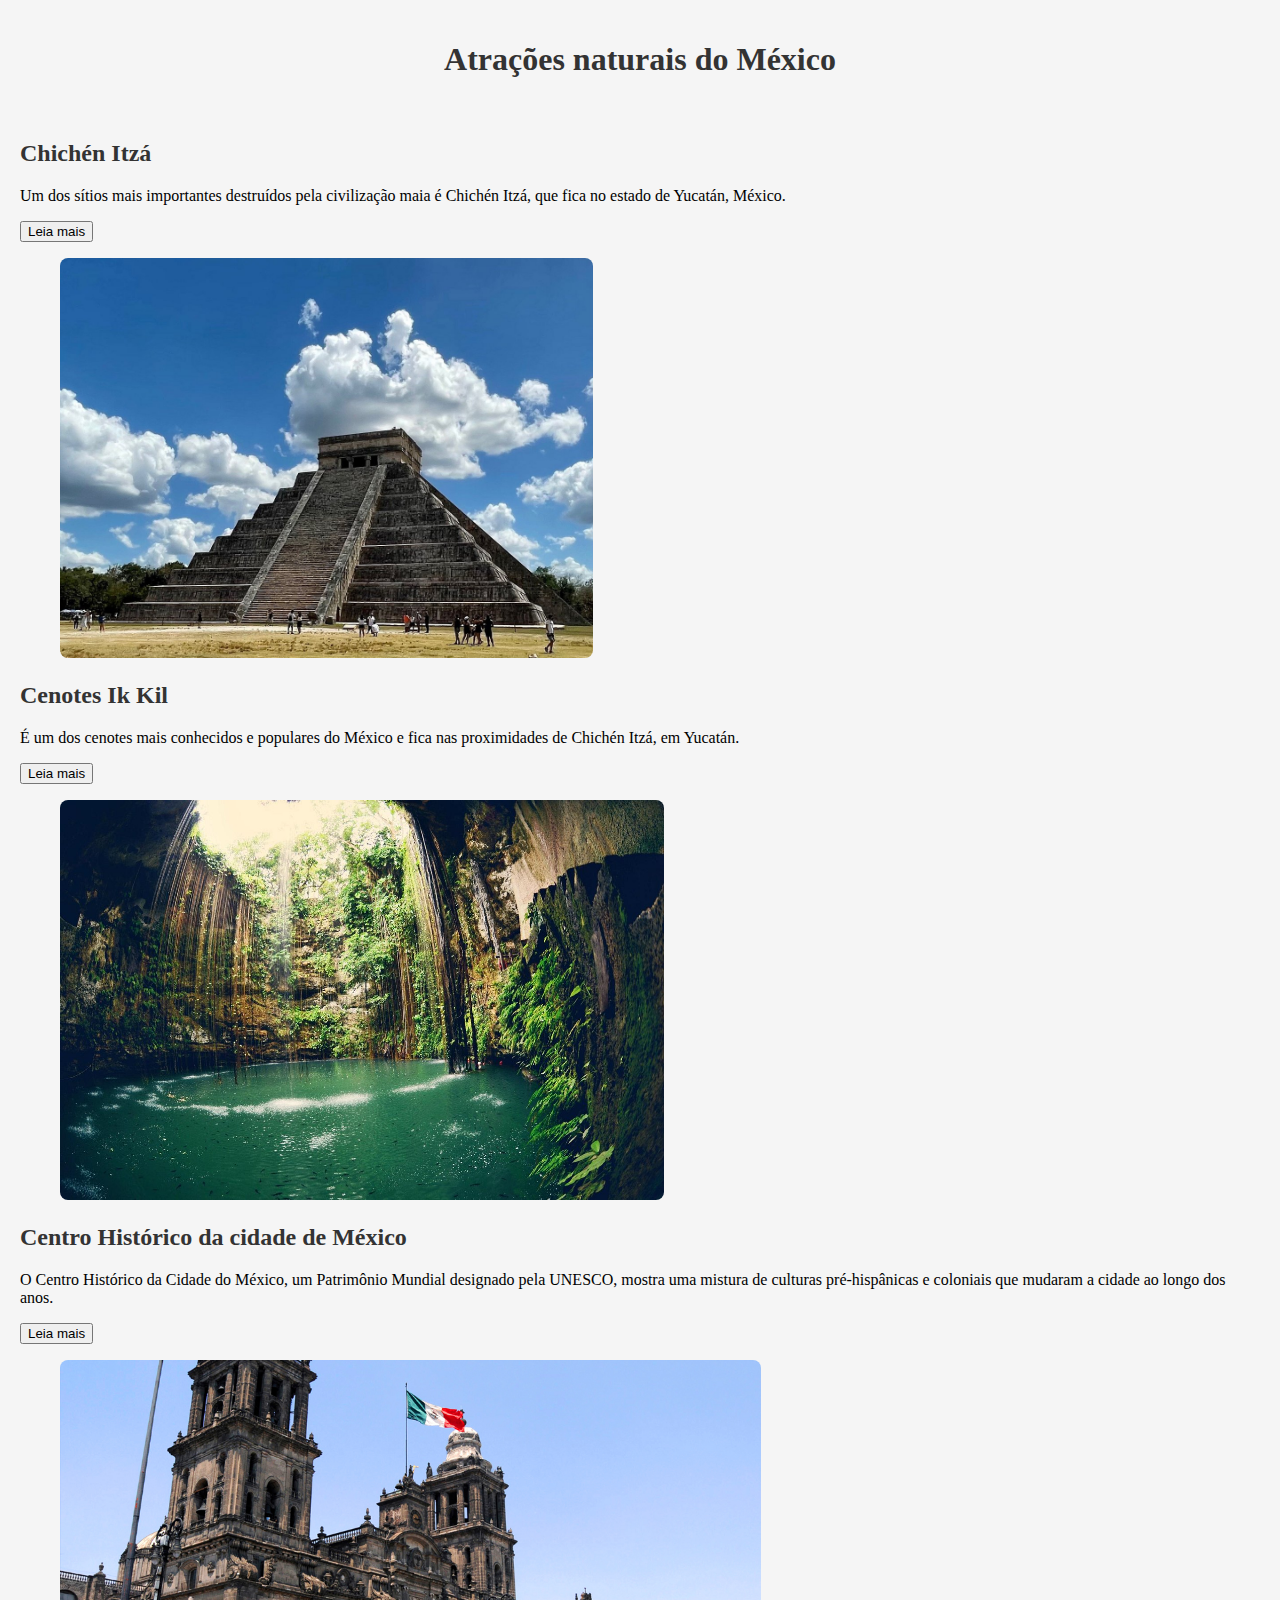
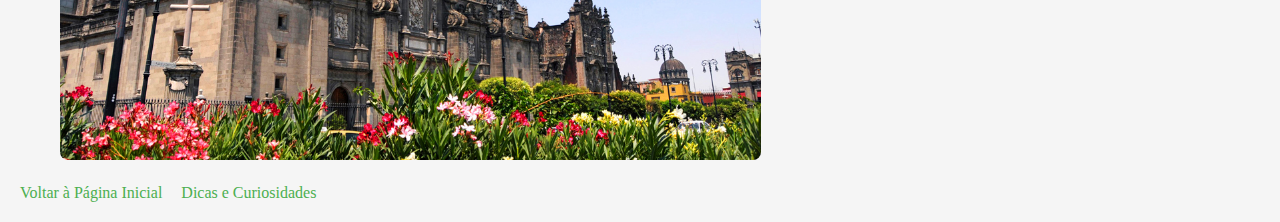
<file: assets/pages/index.html>
<!DOCTYPE html>
<html lang="pt-br">
<head>
  <meta charset="UTF-8">
  <meta name="viewport" content="width=device-width, initial-scale=1.0">
  <title>Atrações Naturais</title>
  <link rel="stylesheet" href="/assets/css/style.css">
</head>
<body>
  <header>
    <h1>Atrações naturais do México</h1>
  </header>
  <main>
    <section>
      <h2>Chichén Itzá</h2>
      <p>
        Um dos sítios mais importantes destruídos pela civilização maia é Chichén Itzá, que fica no estado de Yucatán, México.
        <span id="more-chichen" style="display: none;">
          Entre os séculos IX e XII dC, a cidade foi um centro importante para política, economia e religião. Uma das estruturas mais conhecidas do local é a Pirâmide de Kukulcán, também chamada El Castillo. A pirâmide, com o templo no topo, mede aproximadamente 30 metros de altura. Possui quatro escadas principais com 91 degraus cada, totalizando 365 degraus, que representam o ciclo solar. A orientação da pirâmide está ligada a eventos astronômicos como os equinócios, quando a luz solar cria a ilusão de uma serpente deslizando pelas escadas, representando Kukulcán, a representação maia da serpente emplumada.
        </span>
      </p>
      <button onclick="document.getElementById('more-chichen').style.display='block'; this.style.display='none';">Leia mais</button>
      <figure>
        <a href="/images/photo5jpg.jpg">
          <img src="/images/photo5jpg.jpg" height="200px" alt="Pirâmides Chichén">
        </a>
      </figure>
    </section>
    <section>
      <h2>Cenotes Ik Kil</h2>
      <p>
        É um dos cenotes mais conhecidos e populares do México e fica nas proximidades de Chichén Itzá, em Yucatán.
        <span id="more-cenotes" style="display: none;">
          Os cenotes, que são formados pela erosão de rochas calcárias, são comuns na península de Yucatán, e Ik Kil é um dos mais notáveis por sua beleza. Sua água cristalina, com aproximadamente 26 metros de profundidade, é rodeada por uma abundância de vegetação que desce pelas laterais das paredes rochosas, criando uma sensação de paraíso. A temperatura média da água do cenote é de 25 graus Celsius, o que o torna um lugar agradável para nadar e relaxar, especialmente depois de visitar o sítio arqueológico de Chichén Itzá. O cenote tem escadas que levam diretamente à água, tornando-o acessível aos visitantes, aumentando sua popularidade como destino turístico.
        </span>
      </p>
      <button onclick="document.getElementById('more-cenotes').style.display='block'; this.style.display='none';">Leia mais</button>
      <figure>
        <a href="/images/eco-arqueological-park.jpg">
          <img src="/images/eco-arqueological-park.jpg" height="200px" alt="Cenotes Ik Kil">
        </a>
      </figure>
    </section>
    <section>
      <h2>Centro Histórico da cidade de México</h2>
      <p>
        O Centro Histórico da Cidade do México, um Patrimônio Mundial designado pela UNESCO, mostra uma mistura de culturas pré-hispânicas e coloniais que mudaram a cidade ao longo dos anos.
        <span id="more-centro" style="display: none;">
          O Zócalo, ou Praça da Constituição, é um dos destaques do local; é uma das maiores praças públicas do mundo e serve como epicentro de eventos culturais, políticos e sociais. Os edifícios icônicos do Zócalo incluem o Palácio Nacional, onde estão os murais históricos de Diego Rivera, e a Catedral Metropolitana, que é uma das maiores catedrais da América Latina. O Centro Histórico é um excelente exemplo de como coexistem várias civilizações, como as ruínas da antiga Tenochtitlán, a capital do Império Asteca, misturadas com edifícios coloniais espanhóis.
        </span>
      </p>
      <button onclick="document.getElementById('more-centro').style.display='block'; this.style.display='none';">Leia mais</button>
      <figure>
        <a href="/images/centro-historico-cidade-do-mexico-5.jpg">
          <img src="/images/centro-historico-cidade-do-mexico-5.jpg" height="200px" alt="Centro Histórico da cidade de México">
        </a>
      </figure>
    </section>
    <nav>
      <ul>
        <li><a href="index.html">Voltar à Página Inicial</a></li>
        <li><a href="pagina3.html">Dicas e Curiosidades</a></li>
      </ul>
    </nav>
  </main>
</body>
</html>
</file>
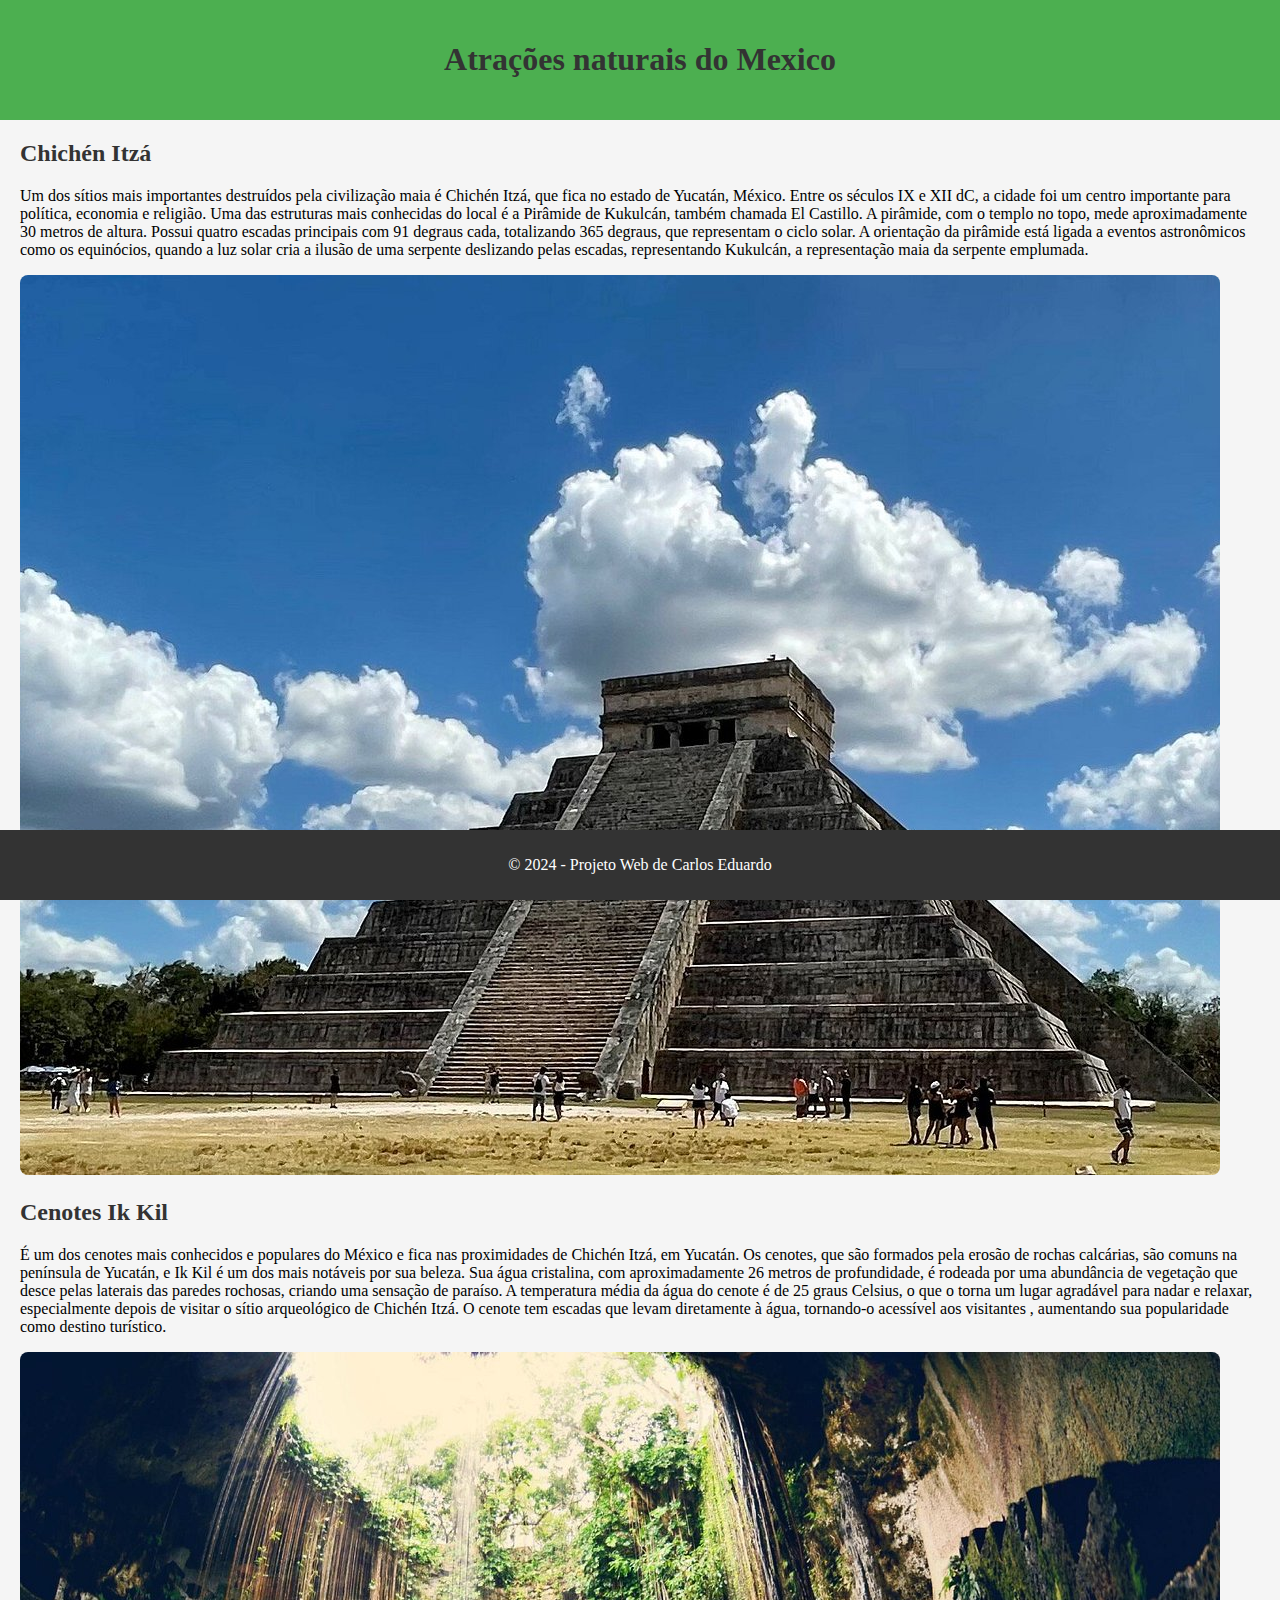
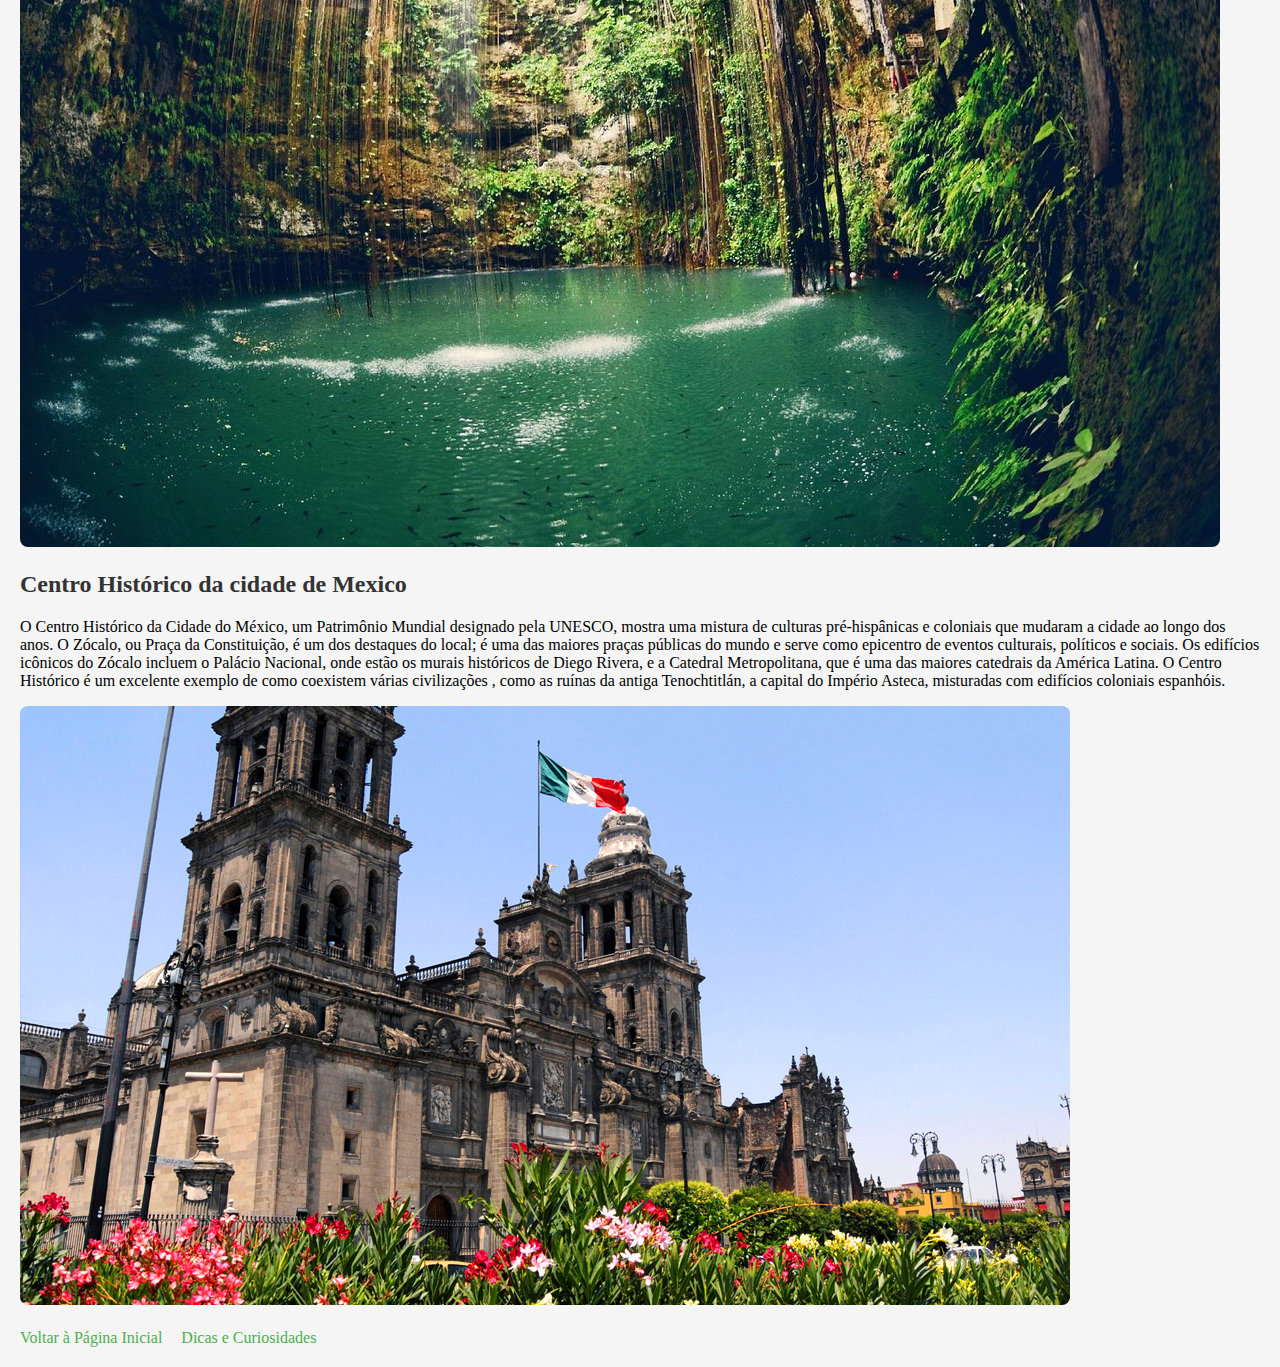
<file: pagina2.html>
<!DOCTYPE html>
<html lang="pt-br">
<head>
  <meta charset="UTF-8">
  <meta name="viewport" content="width=device-width, initial-scale=1.0">
  <title>Atrações Naturais</title>
  <link rel="stylesheet" href="style.css">
</head>
<body>
  <header>
    <h1>Atrações naturais do Mexico</h1>
  </header>
  <main>
    <section>
      <h2>Chichén Itzá</h2>
      <p>Um dos sítios mais importantes destruídos pela civilização maia é Chichén Itzá, que fica no estado de Yucatán, México. Entre os séculos IX e XII dC, a cidade foi um centro importante para política, economia e religião. Uma das estruturas mais conhecidas do local é a Pirâmide de Kukulcán, também chamada El Castillo. A pirâmide, com o templo no topo, mede aproximadamente 30 metros de altura. Possui quatro escadas principais com 91 degraus cada, totalizando 365 degraus, que representam o ciclo solar. A orientação da pirâmide está ligada a eventos astronômicos como os equinócios, quando a luz solar cria a ilusão de uma serpente deslizando pelas escadas, representando Kukulcán, a representação maia da serpente emplumada.</p>
      <img src="images/photo5jpg.jpg" height="200px" alt="Piramides Chichén">
    </section>
    <section>
      <h2>Cenotes Ik Kil</h2>
      <p>É um dos cenotes mais conhecidos e populares do México e fica nas proximidades de Chichén Itzá, em Yucatán. Os cenotes, que são formados pela erosão de rochas calcárias, são comuns na península de Yucatán, e Ik Kil é um dos mais notáveis por sua beleza. Sua água cristalina, com aproximadamente 26 metros de profundidade, é rodeada por uma abundância de vegetação que desce pelas laterais das paredes rochosas, criando uma sensação de paraíso. A temperatura média da água do cenote é de 25 graus Celsius, o que o torna um lugar agradável para nadar e relaxar, especialmente depois de visitar o sítio arqueológico de Chichén Itzá. O cenote tem escadas que levam diretamente à água, tornando-o acessível aos visitantes , aumentando sua popularidade como destino turístico.
    </p>
      <img src="images/eco-arqueological-park.jpg" height="200px" alt="Cenotes Ik Kil">
    </section>
    <section>
      <h2>Centro Histórico da cidade de Mexico</h2>
      <p>O Centro Histórico da Cidade do México, um Patrimônio Mundial designado pela UNESCO, mostra uma mistura de culturas pré-hispânicas e coloniais que mudaram a cidade ao longo dos anos. O Zócalo, ou Praça da Constituição, é um dos destaques do local; é uma das maiores praças públicas do mundo e serve como epicentro de eventos culturais, políticos e sociais. Os edifícios icônicos do Zócalo incluem o Palácio Nacional, onde estão os murais históricos de Diego Rivera, e a Catedral Metropolitana, que é uma das maiores catedrais da América Latina. O Centro Histórico é um excelente exemplo de como coexistem várias civilizações , como as ruínas da antiga Tenochtitlán, a capital do Império Asteca, misturadas com edifícios coloniais espanhóis.
    </p>
      <img src="images/centro-historico-cidade-do-mexico-5.jpg" height="200px" alt="Centro Histórico da cidade de Mexico">
    </section>
    <nav>
      <ul>
        <li><a href="index.html">Voltar à Página Inicial</a></li>
        <li><a href="pagina3.html">Dicas e Curiosidades</a></li>
      </ul>
    </nav>
  </main>
  <footer>
    <p>&copy; 2024 - Projeto Web de Carlos Eduardo</p>
  </footer>
</body>
</html>
</file>
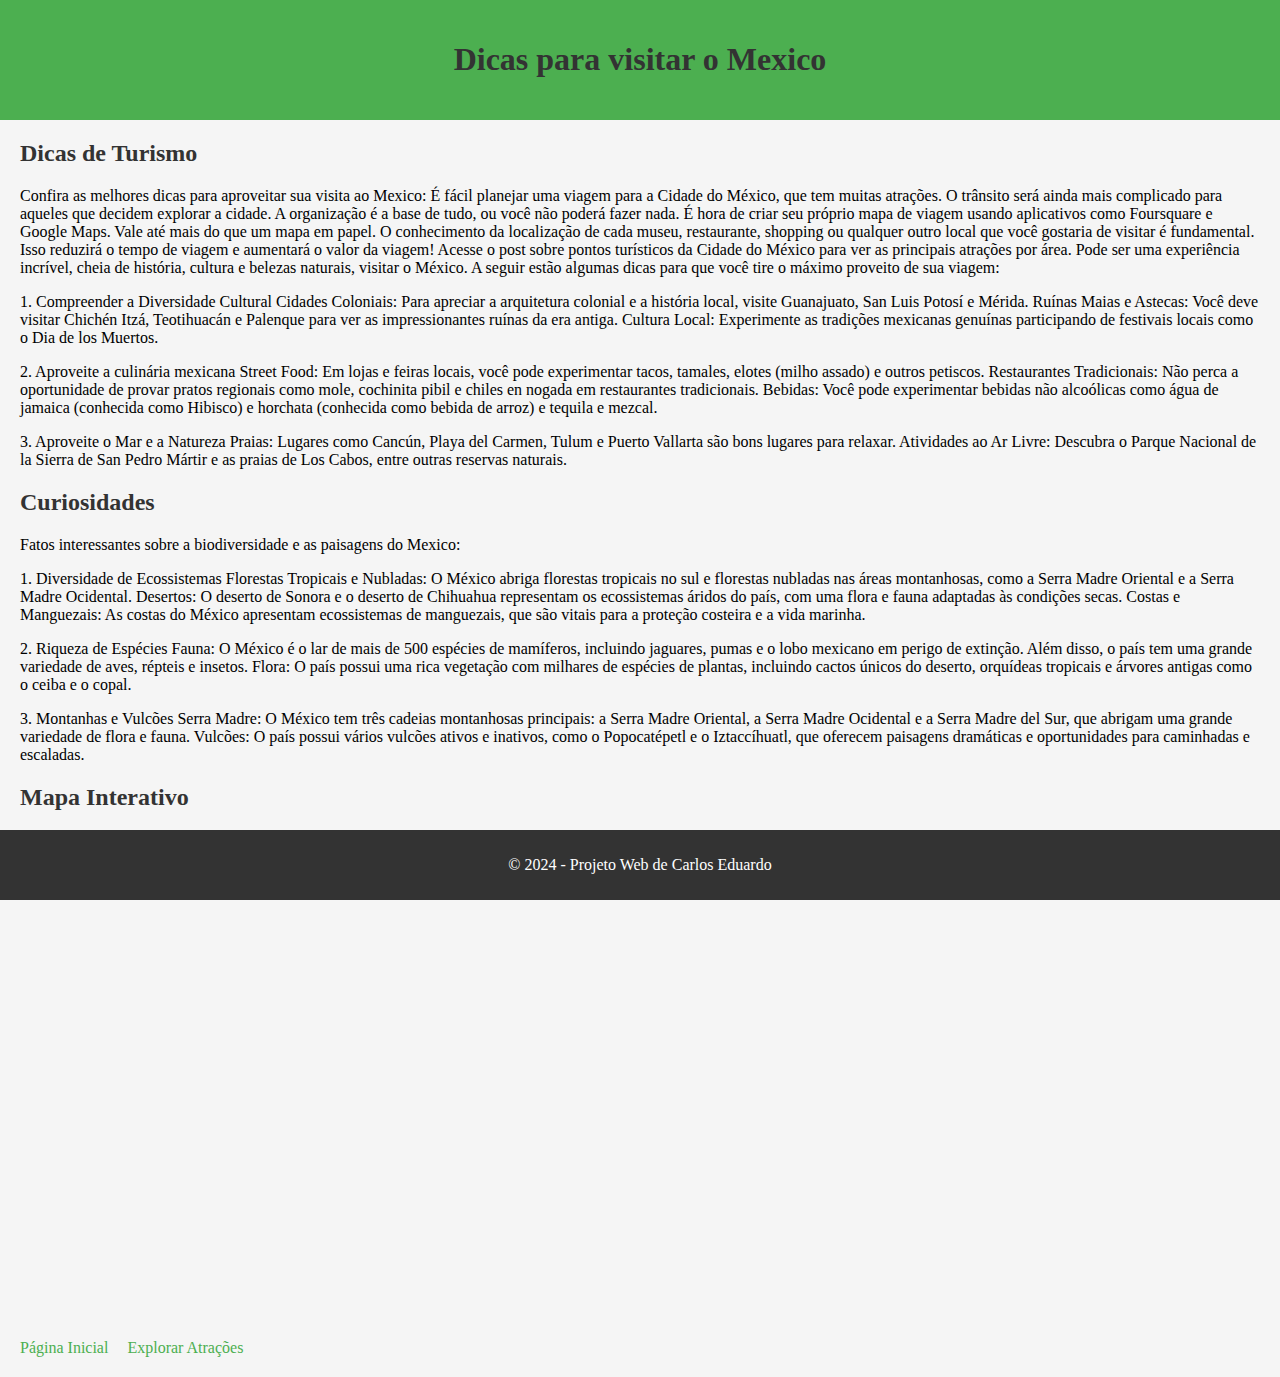
<file: pagina3.html>
<!DOCTYPE html>
<html lang="pt-br">
<head>
  <meta charset="UTF-8">
  <meta name="viewport" content="width=device-width, initial-scale=1.0">
  <title>Dicas e Curiosidades</title>
  <link rel="stylesheet" href="style.css">
</head>
<body>
  <header>
    <h1>Dicas para visitar o Mexico</h1>
  </header>
  <main>
    <section>
      <h2>Dicas de Turismo</h2>
      <p>Confira as melhores dicas para aproveitar sua visita ao Mexico:
        É fácil planejar uma viagem para a Cidade do México, que tem muitas atrações. O trânsito será ainda mais complicado para aqueles que decidem explorar a cidade. A organização é a base de tudo, ou você não poderá fazer nada. É hora de criar seu próprio mapa de viagem usando aplicativos como Foursquare e Google Maps. Vale até mais do que um mapa em papel. O conhecimento da localização de cada museu, restaurante, shopping ou qualquer outro local que você gostaria de visitar é fundamental. Isso reduzirá o tempo de viagem e aumentará o valor da viagem! Acesse o post sobre pontos turísticos da Cidade do México para ver as principais atrações por área.
        Pode ser uma experiência incrível, cheia de história, cultura e belezas naturais, visitar o México. A seguir estão algumas dicas para que você tire o máximo proveito de sua viagem:</p>
        1. Compreender a Diversidade Cultural
        
        Cidades Coloniais: Para apreciar a arquitetura colonial e a história local, visite Guanajuato, San Luis Potosí e Mérida.
        Ruínas Maias e Astecas: Você deve visitar Chichén Itzá, Teotihuacán e Palenque para ver as impressionantes ruínas da era antiga.
        Cultura Local: Experimente as tradições mexicanas genuínas participando de festivais locais como o Dia de los Muertos.</p>

       <p> 2. Aproveite a culinária mexicana
       Street Food: Em lojas e feiras locais, você pode experimentar tacos, tamales, elotes (milho assado) e outros petiscos.
Restaurantes Tradicionais: Não perca a oportunidade de provar pratos regionais como mole, cochinita pibil e chiles en nogada em restaurantes tradicionais.
Bebidas: Você pode experimentar bebidas não alcoólicas como água de jamaica (conhecida como Hibisco) e horchata (conhecida como bebida de arroz) e tequila e mezcal.</p>

        <p>3. Aproveite o Mar e a Natureza
Praias: Lugares como Cancún, Playa del Carmen, Tulum e Puerto Vallarta são bons lugares para relaxar.
Atividades ao Ar Livre: Descubra o Parque Nacional de la Sierra de San Pedro Mártir e as praias de Los Cabos, entre outras reservas naturais.
      </p>
    </section>
    <section>
      <h2>Curiosidades</h2>
      <p>Fatos interessantes sobre a biodiversidade e as paisagens do Mexico:</p>
      <p>1. Diversidade de Ecossistemas
        Florestas Tropicais e Nubladas: O México abriga florestas tropicais no sul e florestas nubladas nas áreas montanhosas, como a Serra Madre Oriental e a Serra Madre Ocidental.
        Desertos: O deserto de Sonora e o deserto de Chihuahua representam os ecossistemas áridos do país, com uma flora e fauna adaptadas às condições secas.
        Costas e Manguezais: As costas do México apresentam ecossistemas de manguezais, que são vitais para a proteção costeira e a vida marinha.</p>
        <p>2. Riqueza de Espécies
            Fauna: O México é o lar de mais de 500 espécies de mamíferos, incluindo jaguares, pumas e o lobo mexicano em perigo de extinção. Além disso, o país tem uma grande variedade de aves, répteis e insetos.
            Flora: O país possui uma rica vegetação com milhares de espécies de plantas, incluindo cactos únicos do deserto, orquídeas tropicais e árvores antigas como o ceiba e o copal.</p>
<p>3. Montanhas e Vulcões
    Serra Madre: O México tem três cadeias montanhosas principais: a Serra Madre Oriental, a Serra Madre Ocidental e a Serra Madre del Sur, que abrigam uma grande variedade de flora e fauna.
    Vulcões: O país possui vários vulcões ativos e inativos, como o Popocatépetl e o Iztaccíhuatl, que oferecem paisagens dramáticas e oportunidades para caminhadas e escaladas.
      </p>
    </section>
    <section>
      <h2>Mapa Interativo</h2>
      <p>Se quiser procurar a localidade do Mexico aqui esta o mapa interativo :</p>
      <iframe src="https://www.google.com/maps/embed?pb=[MAPA]" width="600" height="450" style="border:0;" allowfullscreen="" loading="lazy"></iframe>
    </section>
    <nav>
      <ul>
        <li><a href="index.html">Página Inicial</a></li>
        <li><a href="pagina2.html">Explorar Atrações</a></li>
      </ul>
    </nav>
  </main>
  <footer>
    <p>&copy; 2024 - Projeto Web de Carlos Eduardo</p>
  </footer>
</body>
</html>
</file>
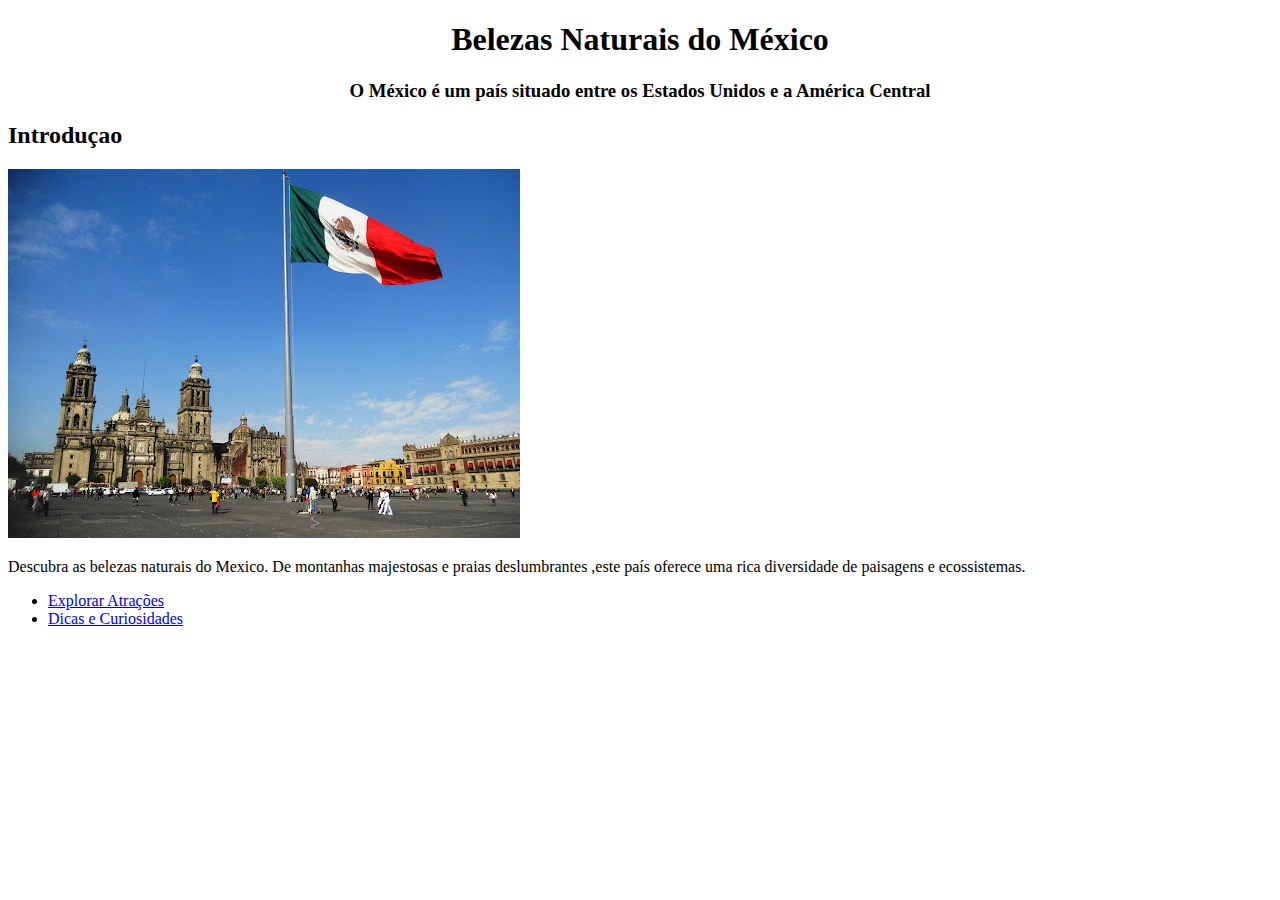
<file: assets/pages/index-.html>
<!DOCTYPE html>
<html lang="pt-br">
<head>
    <meta charset="UTF-8">
    <meta name="viewport" content="width=device-width, initial-scale=1.0">
    <title>Belezas naturais</title>
</head>
<body>
    <header>
        <h1 style="text-align:center;">Belezas Naturais do México</h1>
        <h3 style="text-align:center;">O México é um país situado entre os Estados Unidos e a América Central</h3>
    </header>
    <main>
        <section>
            <h2>Introduçao</h2>
            <img src="/images/unnamed.jpg" alt="Mexico">
            <p>Descubra as belezas naturais do Mexico. De montanhas majestosas e praias deslumbrantes ,este país oferece uma rica diversidade de paisagens e ecossistemas.</p>
        </section>
        <nav>
            <ul>
                <li><a href="pagina2.html">Explorar Atrações</a></li>
                <li><a href="pagina3.html">Dicas e Curiosidades</a></li>
            </ul>
        </nav>
    </main>
</body>
</html>
</file>
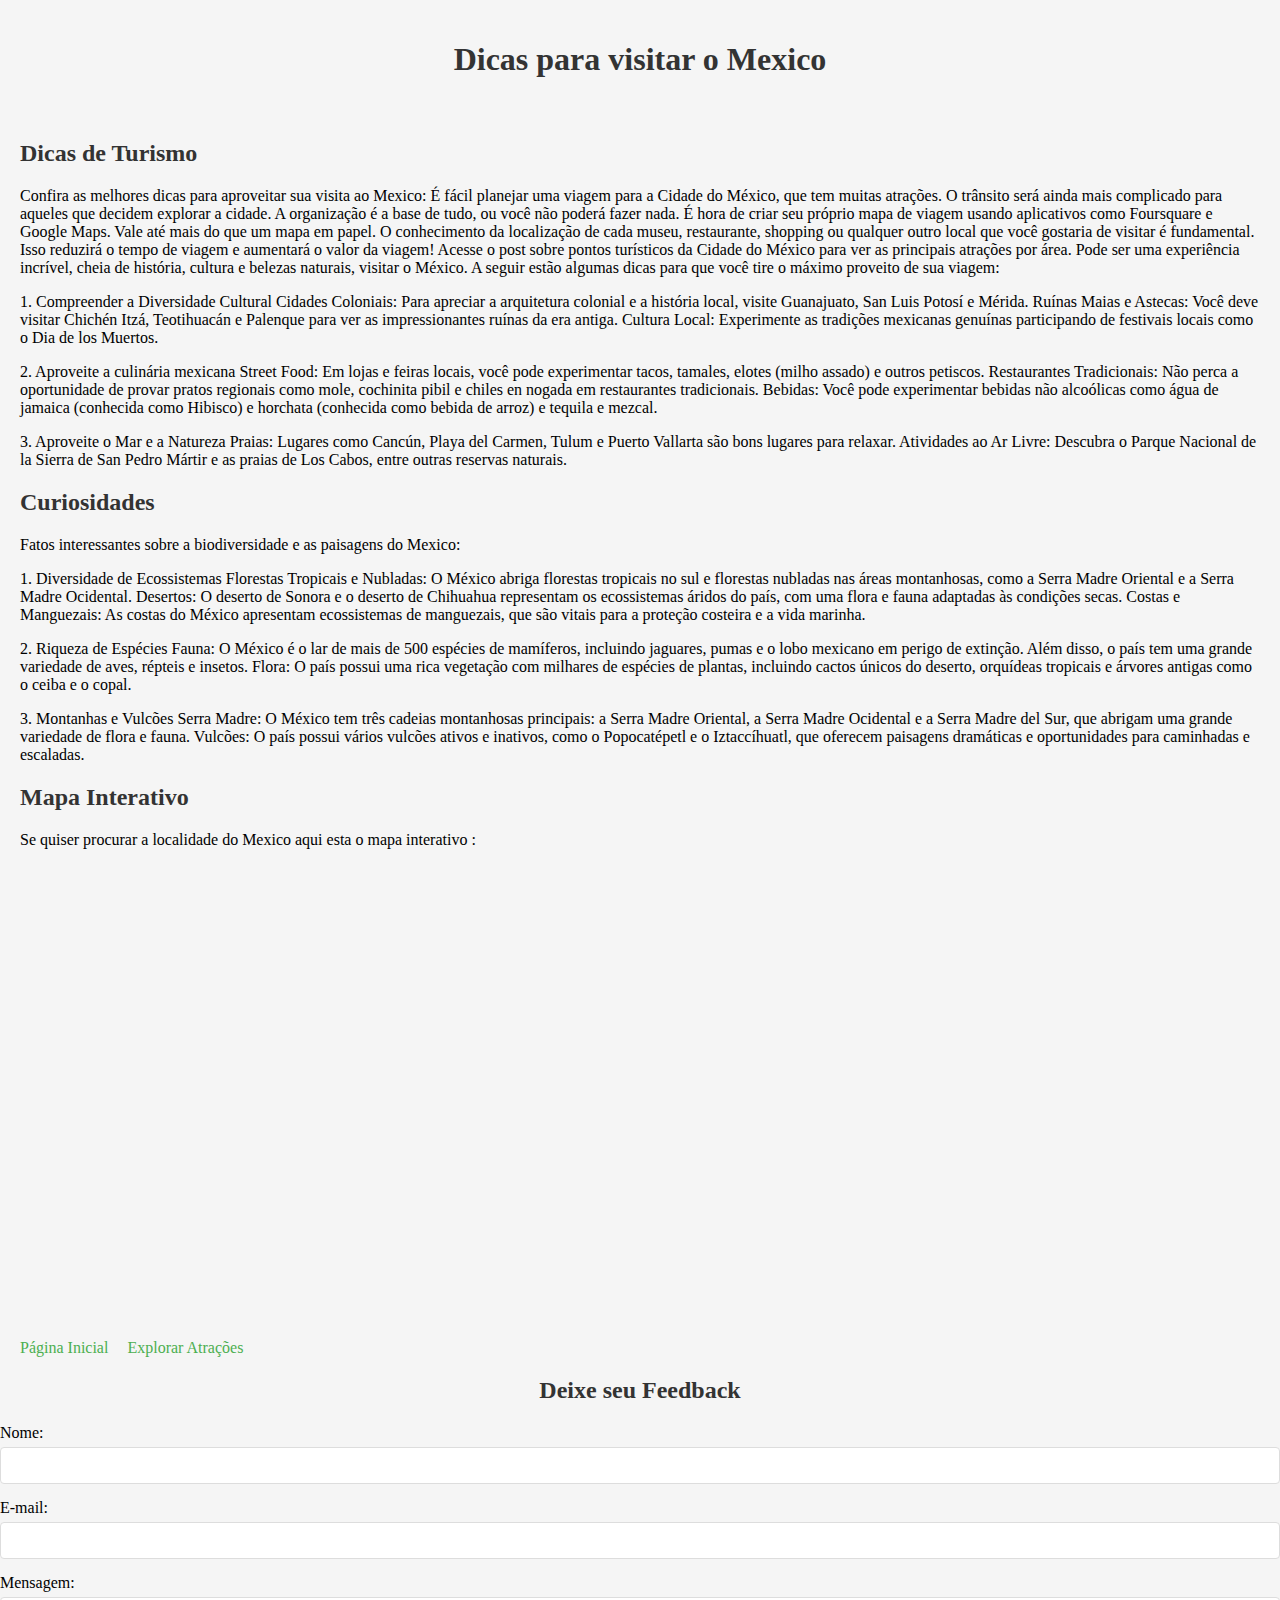
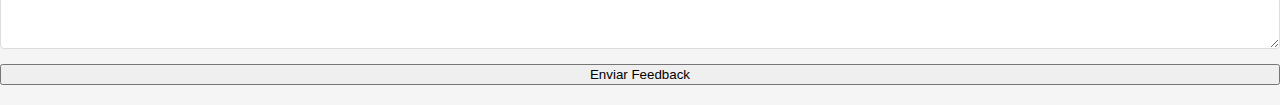
<file: assets/pages/pagina3.html>
<!DOCTYPE html>
<html lang="pt-br">
<head>
  <meta charset="UTF-8">
  <meta name="viewport" content="width=device-width, initial-scale=1.0">
  <title>Dicas e Curiosidades</title>
  <link rel="stylesheet" href="/assets/css/style.css">
</head>
<body>
  <header>
    <h1>Dicas para visitar o Mexico</h1>
  </header>
  <main>
    <section>
      <h2>Dicas de Turismo</h2>
      <p>Confira as melhores dicas para aproveitar sua visita ao Mexico:
        É fácil planejar uma viagem para a Cidade do México, que tem muitas atrações. O trânsito será ainda mais complicado para aqueles que decidem explorar a cidade. A organização é a base de tudo, ou você não poderá fazer nada. É hora de criar seu próprio mapa de viagem usando aplicativos como Foursquare e Google Maps. Vale até mais do que um mapa em papel. O conhecimento da localização de cada museu, restaurante, shopping ou qualquer outro local que você gostaria de visitar é fundamental. Isso reduzirá o tempo de viagem e aumentará o valor da viagem! Acesse o post sobre pontos turísticos da Cidade do México para ver as principais atrações por área.
        Pode ser uma experiência incrível, cheia de história, cultura e belezas naturais, visitar o México. A seguir estão algumas dicas para que você tire o máximo proveito de sua viagem:</p>
        1. Compreender a Diversidade Cultural
        
        Cidades Coloniais: Para apreciar a arquitetura colonial e a história local, visite Guanajuato, San Luis Potosí e Mérida.
        Ruínas Maias e Astecas: Você deve visitar Chichén Itzá, Teotihuacán e Palenque para ver as impressionantes ruínas da era antiga.
        Cultura Local: Experimente as tradições mexicanas genuínas participando de festivais locais como o Dia de los Muertos.</p>

       <p> 2. Aproveite a culinária mexicana
       Street Food: Em lojas e feiras locais, você pode experimentar tacos, tamales, elotes (milho assado) e outros petiscos.
Restaurantes Tradicionais: Não perca a oportunidade de provar pratos regionais como mole, cochinita pibil e chiles en nogada em restaurantes tradicionais.
Bebidas: Você pode experimentar bebidas não alcoólicas como água de jamaica (conhecida como Hibisco) e horchata (conhecida como bebida de arroz) e tequila e mezcal.</p>

        <p>3. Aproveite o Mar e a Natureza
Praias: Lugares como Cancún, Playa del Carmen, Tulum e Puerto Vallarta são bons lugares para relaxar.
Atividades ao Ar Livre: Descubra o Parque Nacional de la Sierra de San Pedro Mártir e as praias de Los Cabos, entre outras reservas naturais.
      </p>
    </section>
    <section>
      <h2>Curiosidades</h2>
      <p>Fatos interessantes sobre a biodiversidade e as paisagens do Mexico:</p>
      <p>1. Diversidade de Ecossistemas
        Florestas Tropicais e Nubladas: O México abriga florestas tropicais no sul e florestas nubladas nas áreas montanhosas, como a Serra Madre Oriental e a Serra Madre Ocidental.
        Desertos: O deserto de Sonora e o deserto de Chihuahua representam os ecossistemas áridos do país, com uma flora e fauna adaptadas às condições secas.
        Costas e Manguezais: As costas do México apresentam ecossistemas de manguezais, que são vitais para a proteção costeira e a vida marinha.</p>
        <p>2. Riqueza de Espécies
            Fauna: O México é o lar de mais de 500 espécies de mamíferos, incluindo jaguares, pumas e o lobo mexicano em perigo de extinção. Além disso, o país tem uma grande variedade de aves, répteis e insetos.
            Flora: O país possui uma rica vegetação com milhares de espécies de plantas, incluindo cactos únicos do deserto, orquídeas tropicais e árvores antigas como o ceiba e o copal.</p>
<p>3. Montanhas e Vulcões
    Serra Madre: O México tem três cadeias montanhosas principais: a Serra Madre Oriental, a Serra Madre Ocidental e a Serra Madre del Sur, que abrigam uma grande variedade de flora e fauna.
    Vulcões: O país possui vários vulcões ativos e inativos, como o Popocatépetl e o Iztaccíhuatl, que oferecem paisagens dramáticas e oportunidades para caminhadas e escaladas.
      </p>
    </section>
    <section>
      <h2>Mapa Interativo</h2>
      <p>Se quiser procurar a localidade do Mexico aqui esta o mapa interativo :</p>
      <iframe src="https://www.google.com/maps/embed?pb=[MAPA]" width="600" height="450" style="border:0;" allowfullscreen="" loading="lazy"></iframe>
    </section>
    <nav>
      <ul>
        <li><a href="index.html">Página Inicial</a></li>
        <li><a href="pagina2.html">Explorar Atrações</a></li>
      </ul>
    </nav>
  </main>
  <section id="feedback">
    <h2 style="text-align: center;">Deixe seu Feedback</h2>
    <form id="formulario-feedback">
        <div class="form-grupo">
            <label for="nome">Nome:</label>
            <input type="text" id="nome" name="nome" required>
        </div>
        <div class="form-grupo">
            <label for="email">E-mail:</label>
            <input type="email" id="email" name="email" required>
        </div>
        <div class="form-grupo">
            <label for="mensagem">Mensagem:</label>
            <textarea id="mensagem" name="mensagem" required></textarea>
        </div>
        <button type="submit">Enviar Feedback</button>
    </form>
</section>
<div id="modal-imagem" class="modal hidden">
    <span class="fechar">&times;</span>
    <img class="modal-conteudo" id="img-modal" alt="Imagem ampliada">
</div> 
</body>
</html>
</file>
<file: assets/css/style.css>
body {
  font-family: 'Times New Roman', Times, serif, sans-serif;
  margin: 0;
  padding: 0;
  background-color: #f5f5f5
}

header{
  background-color: #4CAF50
  color #4CAF50;
  text-align: center;
  padding: 20px;
}

main {
  margin: 20px;
}

h1, h2 {
  color: #333;
}

img {
  max-width: 100%;
  height: 400px;
  border-radius: 8px;
}

nav ul {
  list-style-type: none;
  padding: 0;
}

nav ul li {
  display: inline;
  margin-right: 15px;
}

nav a {
  text-decoration: none;
  color: #4CAF50;
}

nav a:hover {
  text-decoration: underline;
}
section {
  margin-bottom: 20px;
}
.toggle-btn {
  background-color: #4CAF50;
  color: white;
  border: none;
  padding: 10px 15px;
  cursor: pointer;
  border-radius: 4px;
}

.hidden {
  display: none;
}

.imagens-container {
  display: flex;
  gap: 10px;
  justify-content: center;
}

.imagem-item img {
  max-width: 400px;
  cursor: pointer;
  transition: transform 0.3s;
}

.imagem-item img:hover {
  transform: scale(1.05);
}

.modal {
  display: none;
  position: fixed;
  z-index: 1;
  left: 0;
  top: 0;
  width: 100%;
  height: 100%;
  overflow: auto;
  background-color: rgba(0, 0, 0, 0.9);
}

.modal.visible {
  display: block;
}

.modal-conteudo {
  margin: auto;
  display: block;
  width: 80%;
  max-width: 700px;
}

#formulario-feedback {
  display: flex;
  flex-direction: column;
  gap: 15px;
}

.form-grupo {
  display: flex;
  flex-direction: column;
}

input, textarea {
  padding: 10px;
  margin-top: 5px;
  border: 1px solid #ddd;
  border-radius: 4px;
}
.imagens-container {
  display: flex;
  flex-wrap: wrap;
  gap: 10px;
  justify-content: center;
}

.imagem-item img {
  max-width: 300px;
  cursor: pointer;
  border-radius: 8px;
  transition: transform 0.3s ease;
}

.imagem-item img:hover {
  transform: scale(1.05);
}

.modal {
  display: none;
  position: fixed;
  z-index: 1;
  left: 0;
  top: 0;
  width: 100%;
  height: 100%;
  background-color: rgba(0, 0, 0, 0.8);
  overflow: auto;
}

.modal-conteudo {
  margin: 0 auto;
  display: block;
  width: 80%;
  max-width: 800px;
  border-radius: 8px;
}

.fechar {
  position: absolute;
  top: 15px;
  right: 35px;
  color: #fff;
  font-size: 40px;
  font-weight: bold;
  cursor: pointer;
}
</file>
<file: style.css>
body {
    font-family: 'Times New Roman', Times, serif, sans-serif;
    margin: 0;
    padding: 0;
    background-color: #f5f5f5;
  }
  
  header {
    background-color: #4CAF50;
    color: white;
    text-align: center;
    padding: 20px;
  }
  
  main {
    margin: 20px;
  }
  
  h1, h2 {
    color: #333;
  }
  
  img {
    max-width: 100%;
    height: auto;
    border-radius: 8px;
  }
  
  nav ul {
    list-style-type: none;
    padding: 0;
  }
  
  nav ul li {
    display: inline;
    margin-right: 15px;
  }
  
  nav a {
    text-decoration: none;
    color: #4CAF50;
  }
  
  nav a:hover {
    text-decoration: underline;
  }
  
  footer {
    background-color: #333;
    color: white;
    text-align: center;
    padding: 10px 0;
    position: fixed;
    bottom: 0;
    width: 100%;
  }
  
  section {
    margin-bottom: 20px;
  }
</file>
